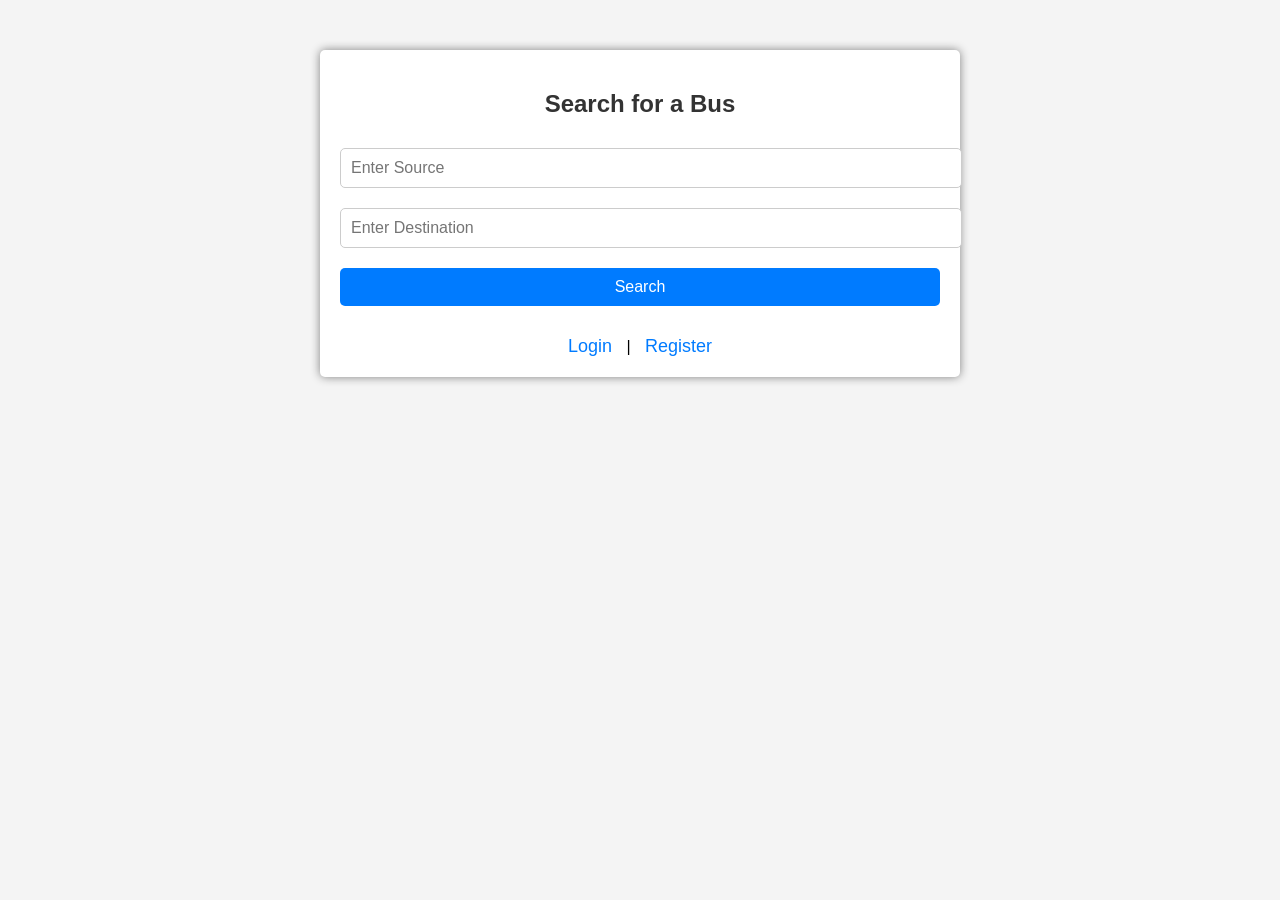
<file: index.html>
<!DOCTYPE html>
<html lang="en">
<head>
    <meta charset="UTF-8">
    <meta name="viewport" content="width=device-width, initial-scale=1.0">
    <title>Bus Ticket Booking</title>
    <style>
        body {
            font-family: Arial, sans-serif;
            background-color: #f4f4f4;
            margin: 0;
            padding: 0;
            text-align: center;
        }

        .container {
            max-width: 600px;
            margin: 50px auto;
            padding: 20px;
            background: white;
            border-radius: 5px;
            box-shadow: 0px 0px 10px gray;
        }

        h2 {
            color: #333;
        }

        input, button {
            width: 100%;
            padding: 10px;
            margin: 10px 0;
            border: 1px solid #ccc;
            border-radius: 5px;
            font-size: 16px;
        }

        button {
            background-color: #007bff;
            color: white;
            border: none;
            cursor: pointer;
        }

        button:hover {
            background-color: #0056b3;
        }

        .nav-links {
            margin-top: 20px;
        }

        .nav-links a {
            text-decoration: none;
            color: #007bff;
            font-size: 18px;
            margin: 10px;
        }

        .nav-links a:hover {
            text-decoration: underline;
        }
    </style>
</head>
<body>
    <div class="container">
        <h2>Search for a Bus</h2>
        <form action="/search" method="POST">
            <input type="text" name="source" placeholder="Enter Source" required>
            <input type="text" name="destination" placeholder="Enter Destination" required>
            <button type="submit">Search</button>
        </form>

        <div class="nav-links">
            <a href="/login">Login</a> | <a href="/register">Register</a>
        </div>
    </div>
</body>
</html>
</file>
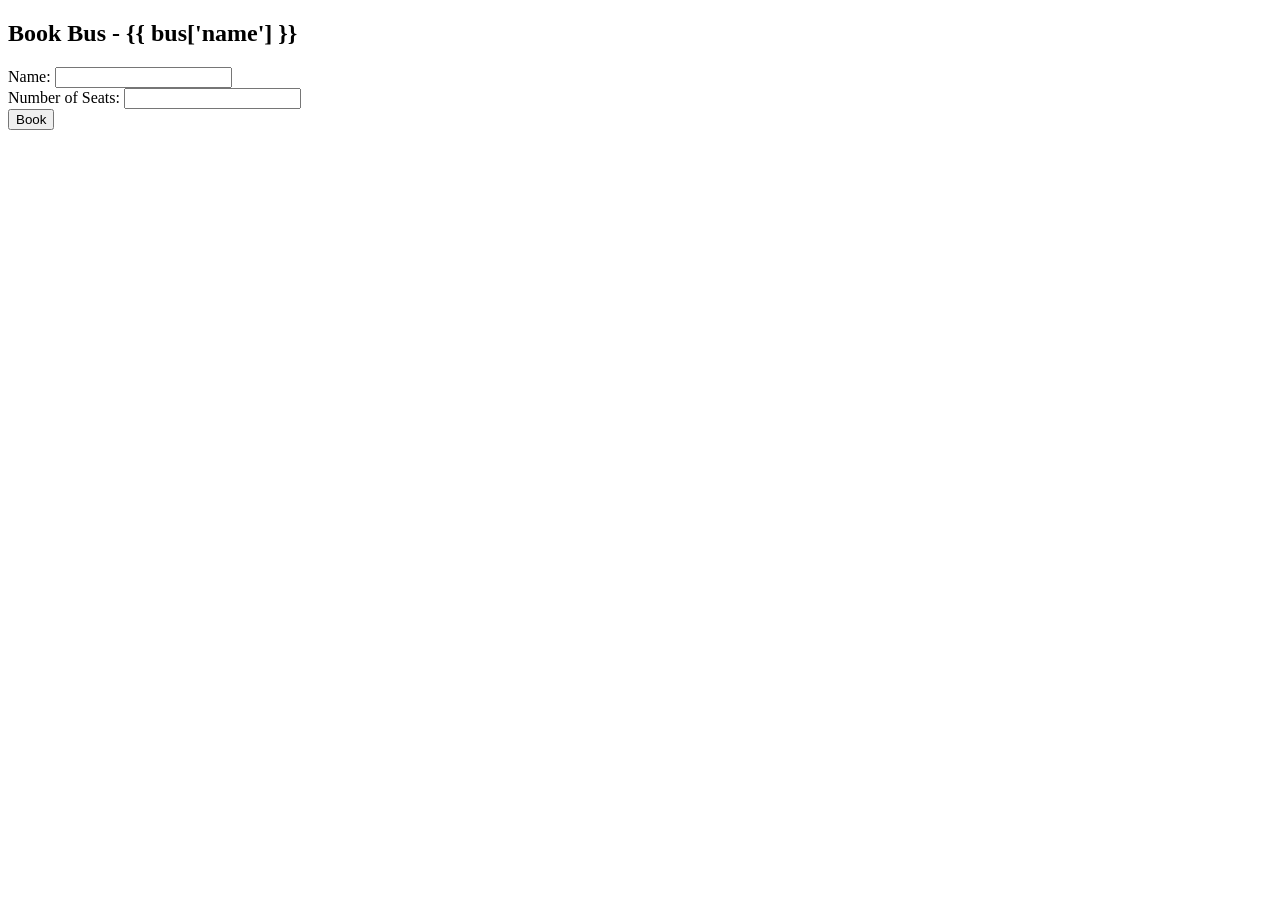
<file: book.html>
<!DOCTYPE html>
<html lang="en">
<head>
    <meta charset="UTF-8">
    <title>Book Bus</title>
</head>
<body>
    <h2>Book Bus - {{ bus['name'] }}</h2>
    <form method="POST">
        <label>Name:</label>
        <input type="text" name="name" required><br>
        <label>Number of Seats:</label>
        <input type="number" name="seats" min="1" required><br>
        <input type="submit" value="Book">
    </form>
</body>
</html>
</file>
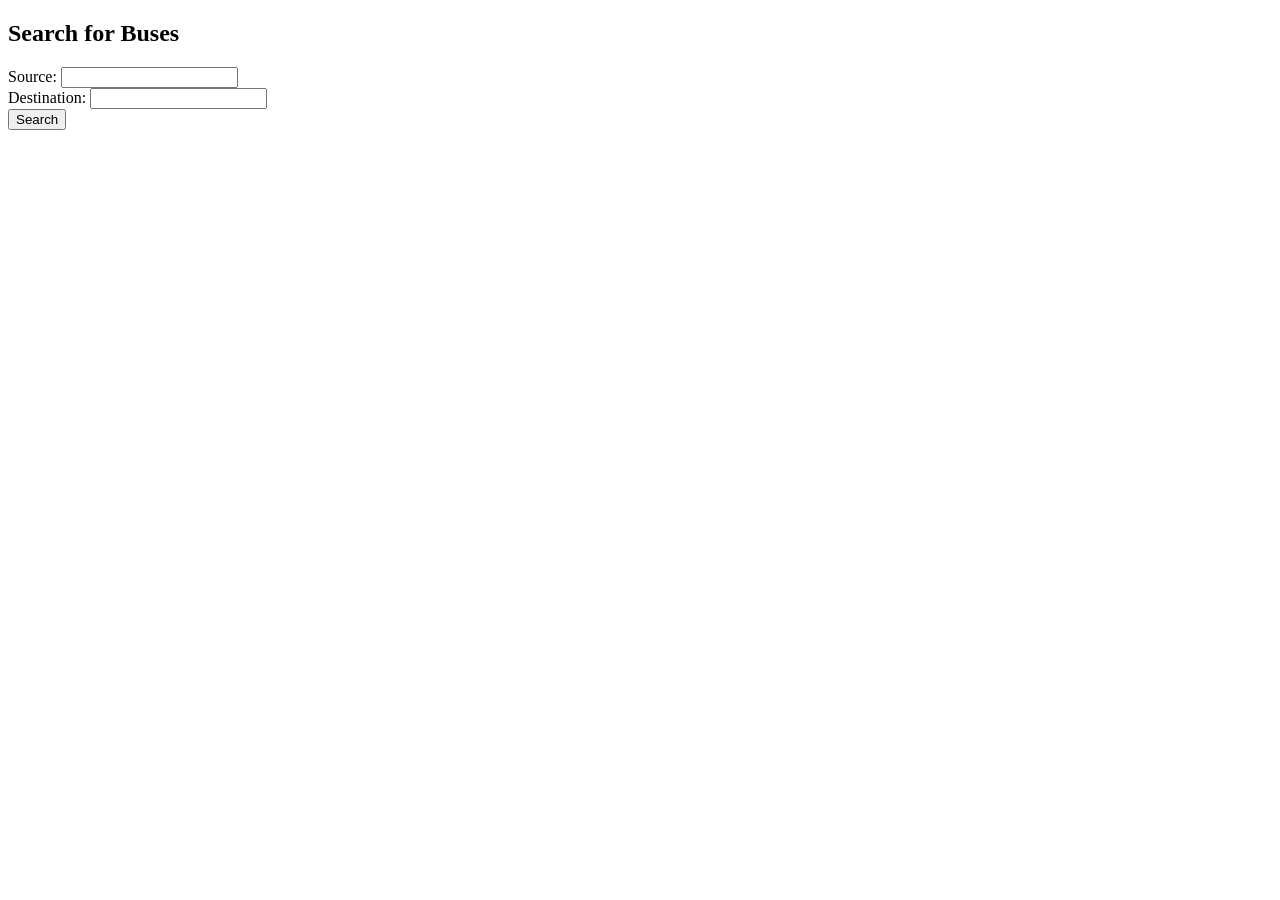
<file: search.html>
<!DOCTYPE html>
<html lang="en">
<head>
    <meta charset="UTF-8">
    <title>Search Buses</title>
</head>
<body>
    <h2>Search for Buses</h2>
    <form method="POST">
        <label>Source:</label>
        <input type="text" name="source" required><br>
        <label>Destination:</label>
        <input type="text" name="destination" required><br>
        <input type="submit" value="Search">
    </form>
</body>
</html>
</file>
